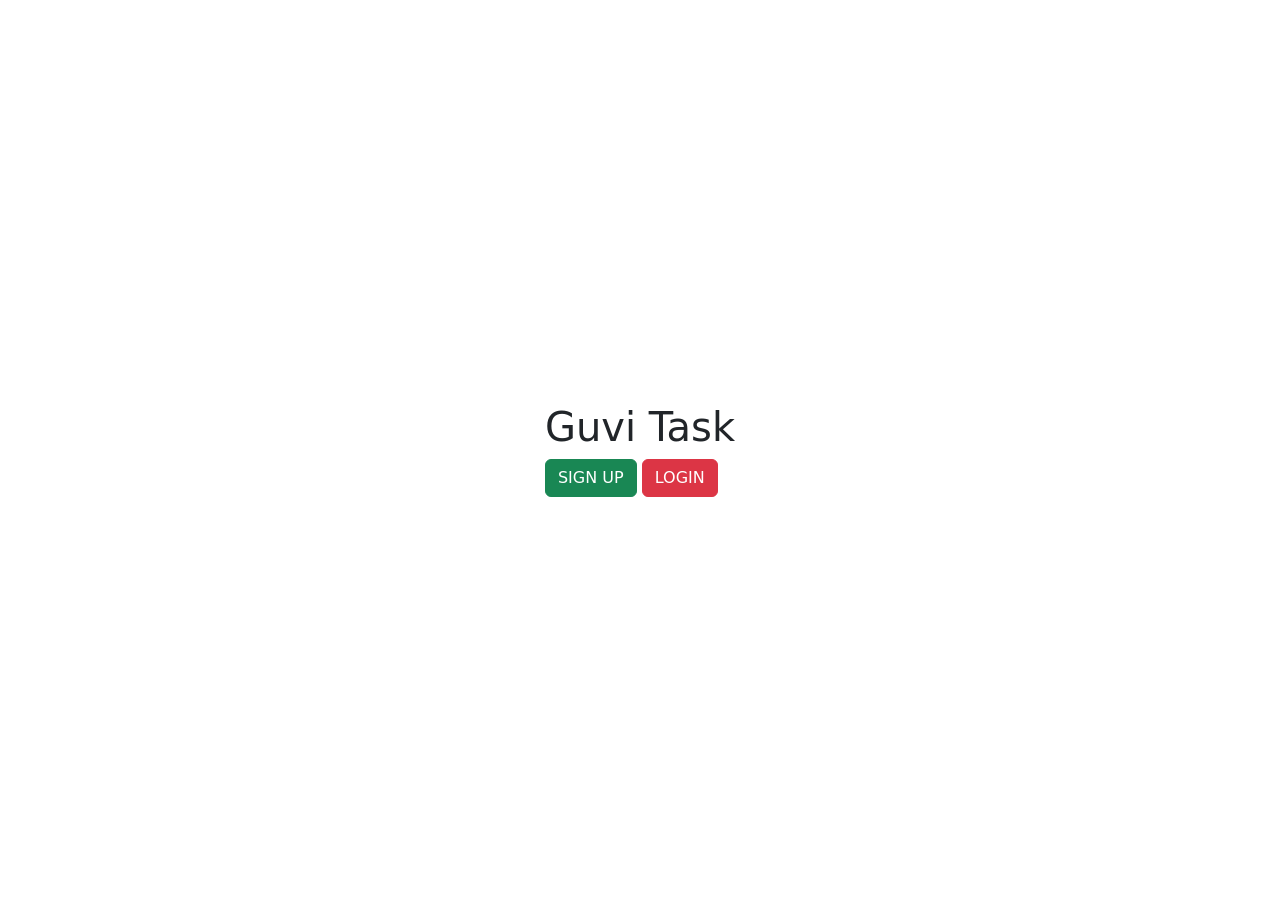
<file: index.html>
<!DOCTYPE html>
<html lang="en">
  <head>
    <meta charset="UTF-8" />
    <meta http-equiv="X-UA-Compatible" content="IE=edge" />
    <meta name="viewport" content="width=device-width, initial-scale=1.0" />
    <title>GUVI</title>
    <link
      href="https://cdn.jsdelivr.net/npm/bootstrap@5.0.2/dist/css/bootstrap.min.css"
      rel="stylesheet"
      integrity="sha384-EVSTQN3/azprG1Anm3QDgpJLIm9Nao0Yz1ztcQTwFspd3yD65VohhpuuCOmLASjC"
      crossorigin="anonymous"
    />
    <script src="https://ajax.googleapis.com/ajax/libs/jquery/3.6.3/jquery.min.js"></script>
  </head>
  <body>
    <div class="container d-flex align-items-center min-vh-100">
      <div class="box mx-auto">
        <h1>Guvi Task</h1>
        <a href="./register.html" class="btn btn-success">SIGN UP</a>
        <a href="./login.html" class="btn btn-danger">LOGIN</a>
      </div>
    </div>
  </body>
</html>
</file>
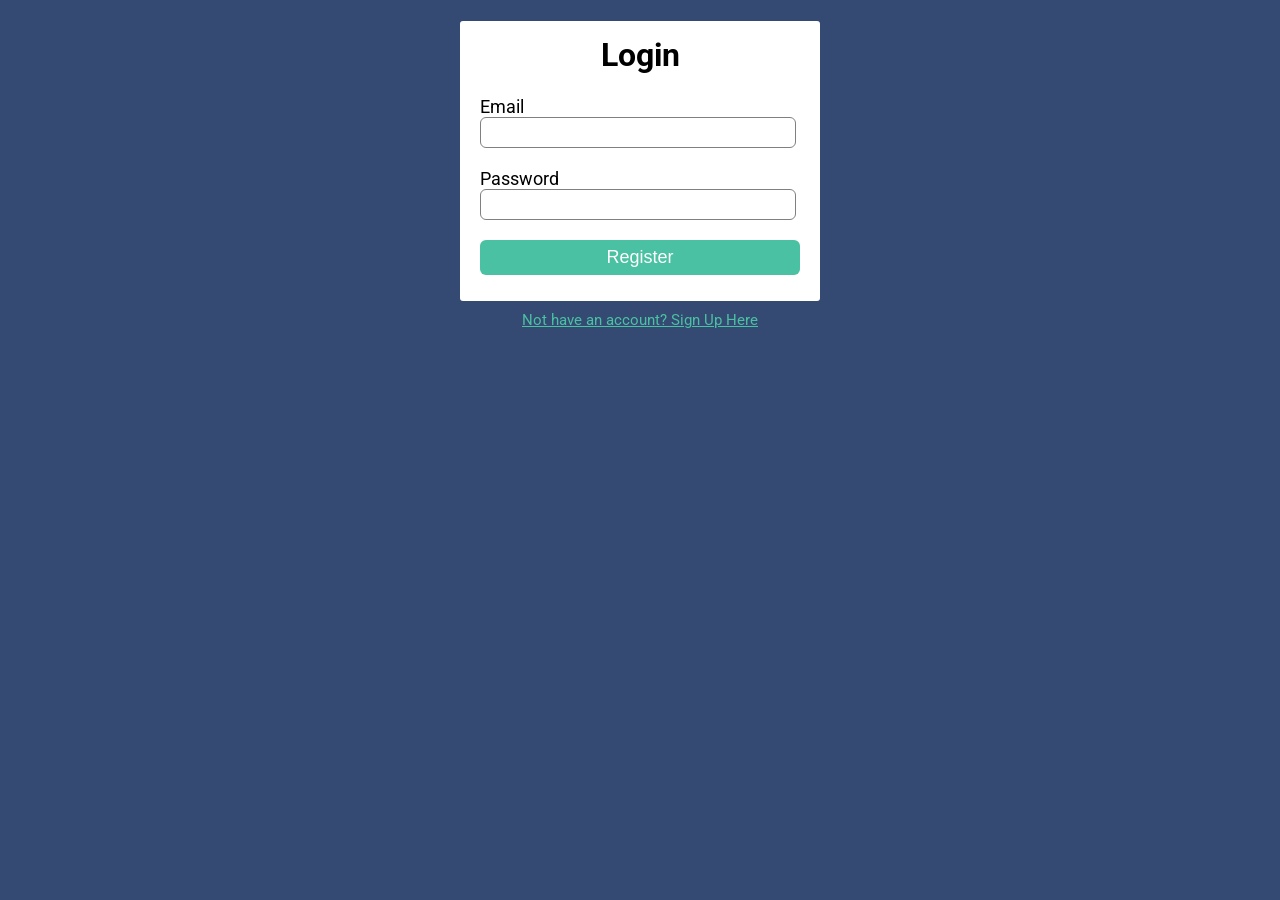
<file: login.html>
<!DOCTYPE html>
<html lang="en">
  <head>
    <title>Login | By Code Info</title>
    <link rel="stylesheet" href="css/styles.css" />
    <link
      href="https://fonts.googleapis.com/css2?family=Roboto:wght@300&display=swap"
      rel="stylesheet"
    />
    <script src="https://ajax.googleapis.com/ajax/libs/jquery/3.6.3/jquery.min.js"></script>
    <script src="./js/login.js"></script>
  </head>
  <body>
    <div class="login-box">
      <h1>Login</h1>
      <form method="post">
        <label>Email</label>
        <input type="email" id="email" name="email"/>
        <label>Password</label>
        <input type="password" id="password" name="password" />
        <a href="profile.html"> <input
          type="button"
          value="Register"
          value="Submit"
          class="btn btn-success"
          onclick="submitForm();"

        />
      </form>
    </div>
    <p class="para-2">
      Not have an account? <a href="register.html">Sign Up Here</a>
    </p>
  </body>
</html>
</file>
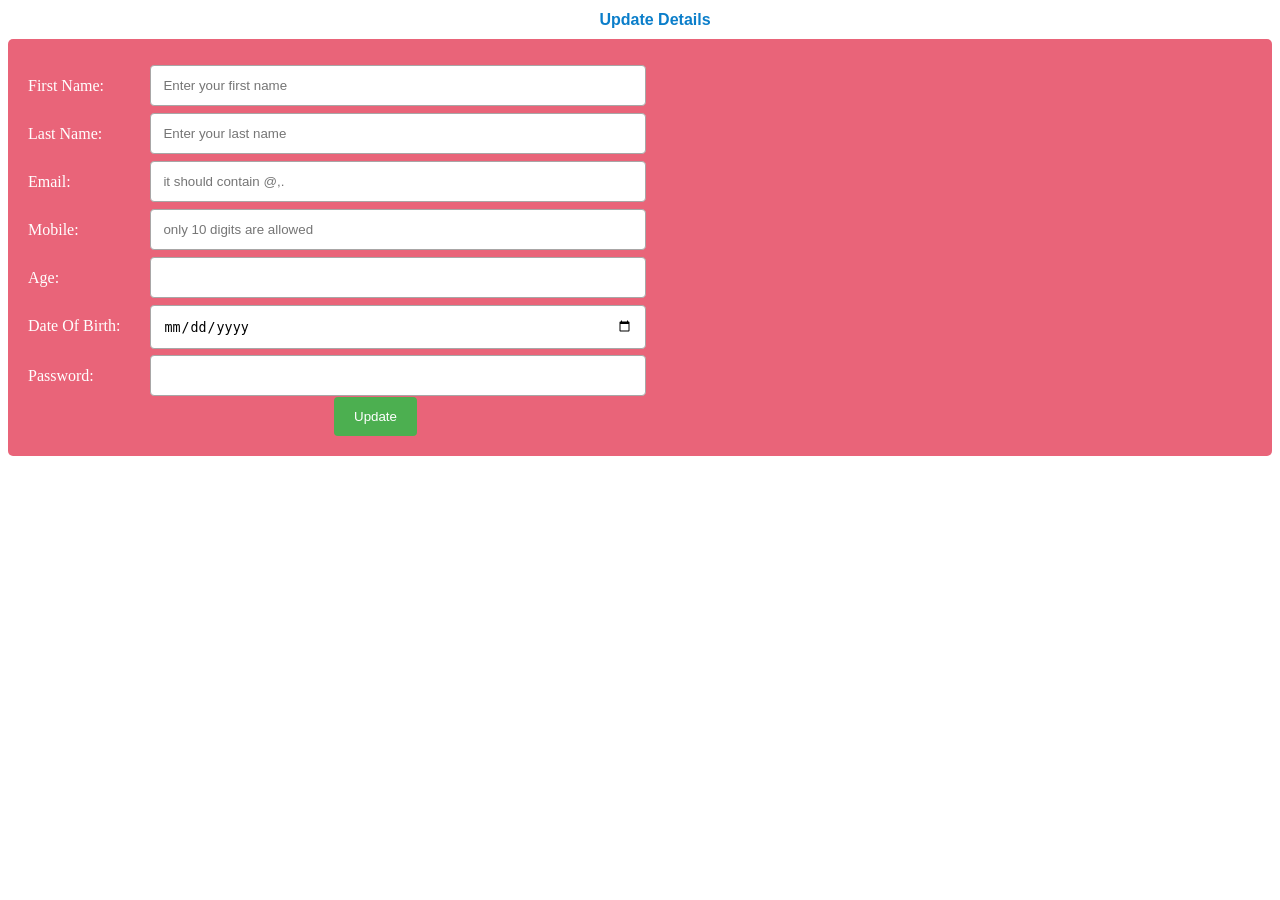
<file: profile.html>
<!DOCTYPE html>
<html lang="en-us">
    <head>
        <meta charset="UTF-8">
        <title>User Profile Page
        </title>
        <link rel="stylesheet" href="./css/profile.css">
        <script type="text/javascript" lang="javascript" src="./js/profile.js"></script>
    </head>
       
    <body>
        <h1>Update Details</h1>
        <div class="container">
          <!-- <div class="img"><img src="./assets/update.png"></div> -->
            <div class="row">
                <div class="col-10">
                    <label for="fname">First Name:</label>
                </div>
                <div class="col-90">
                    <input type="text" id="fname" name="firstname" placeholder="Enter your first name">
                    
                </div>
                
            </div>

            <div class="row">
                <div class="col-10">
                    <label for="lname">Last Name:</label>
                </div>
                <div class="col-90">
                    <input type="text" id="lname" name="lastname" placeholder="Enter your last name">
                </div>
            </div>
            <div class="row">
                <div class="col-10">
                    <label for="email">Email:</label>
                </div>
                <div class="col-90">
                    <input type="email" id="email" name="email" placeholder="it should contain @,.">
                </div>
            </div>
            <div class="row">
                <div class="col-10">
                    <label for="mobile">Mobile:</label>
                </div>
                <div class="col-90">
                    <input type="tel" id="mobile" name="mobile" placeholder="only 10 digits are allowed">
                </div>
            </div>
            <div class="row">
              <div class="col-10">
                  <label for="mobile">Age:</label>
              </div>
              <div class="col-90">
                  <input type="tel" id="age" name="age" placeholder="">
              </div>
          </div>
            
            <div class="row">
                <div class="col-10">
                    <label for="dob">Date Of Birth:</label>
                </div>
                <div class="col-90">
                    <input type="Date" id="dob" name="dob">
                </div>
            </div>
           
            <div class="row">
                <div class="col-10">
                    <label for="password">Password:</label>
                </div>
                <div class="col-90">
                    <input type="password" id="password" name="password" maxlength="8">
                </div>
            </div>
            <div class="row">
                <div col="col-sm-3 col-md-6 col-lg-3">
                    <input type="submit" value="Update" onclick="SaveStudentDetails()">
                </div>
            </div>  
          </div>  
    </body>
</html>
</file>
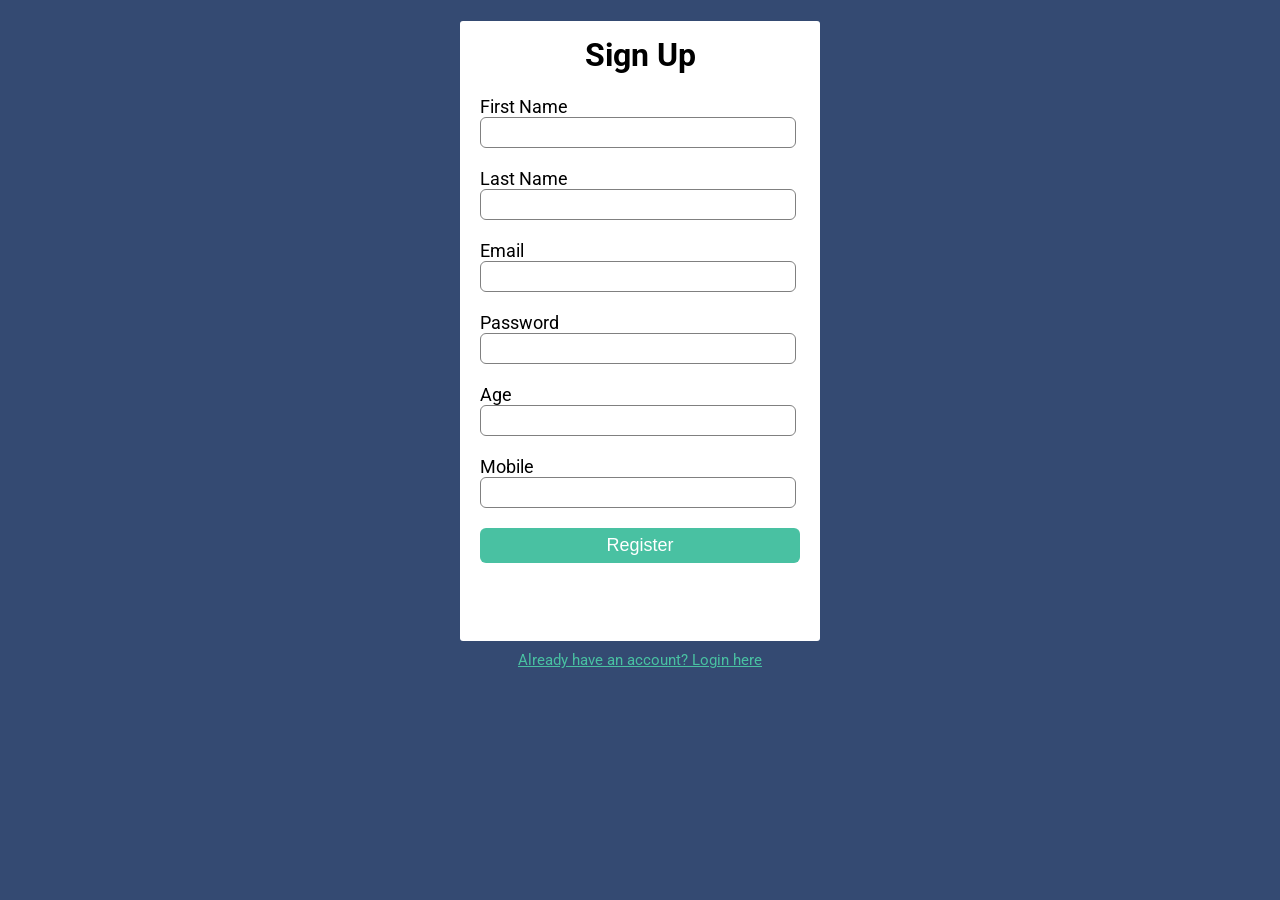
<file: register.html>
<!DOCTYPE html>
<html lang="en">
  <head>
    <title>Sign Up | By Code Info</title>
    <link rel="stylesheet" href="css/styles.css" />
    <link
      href="https://fonts.googleapis.com/css2?family=Roboto:wght@300&display=swap"
      rel="stylesheet"
    />
    <script src="https://ajax.googleapis.com/ajax/libs/jquery/3.6.3/jquery.min.js"></script>
    <script src="./js/register.js"></script>
  </head>
  <body>
    <div class="signup-box">
      <h1>Sign Up</h1>
      <form>
        <label>First Name</label>
        <input type="text" id="firstName" name="firstName" placeholder="" />
        <label>Last Name</label>
        <input type="text" id="lastName" name="lastName" placeholder="" />
        <label>Email</label>
        <input type="email" id="email" name="email" placeholder="" />
        <label>Password</label>
        <input type="password" id="password" name="password" placeholder="" />
        <label>Age</label>
        <input type="text" id="age" name="age" placeholder="" />
        <label>Mobile</label>
        <input type="text" id="phonenumber" name="phonenumber" placeholder="" />
        <a href="login.html"> <input
          type="button"
          value="Register"
          value="Submit"
          class="btn btn-success"
          onclick="submitForm();"

        />
      </form>
    </div>
    <p class="para-2">
      Already have an account? <a href="login.html">Login here</a>
    </p>
  </body>
</html>
</file>
<file: css/styles.css>
body {
    background-color: #344a72;
    font-family: "Roboto", sans-serif;
  }
  
  .signup-box {
    width: 360px;
    height: 620px;
    margin: auto;
    background-color: white;
    border-radius: 3px;
  }
  
  .login-box {
    width: 360px;
    height: 280px;
    margin: auto;
    border-radius: 3px;
    background-color: white;
  }
  
  h1 {
    text-align: center;
    padding-top: 15px;
  }
  
  h4 {
    text-align: center;
  }
  
  form {
    width: 300px;
    margin-left: 20px;
  }
  
  form label {
    display: flex;
    margin-top: 20px;
    font-size: 18px;
  }
  
  form input {
    width: 100%;
    padding: 7px;
    border: none;
    border: 1px solid gray;
    border-radius: 6px;
    outline: none;
  }
  input[type="button"] {
    width: 320px;
    height: 35px;
    margin-top: 20px;
    border: none;
    background-color: #49c1a2;
    color: white;
    font-size: 18px;
  }
  p {
    text-align: center;
    padding-top: 20px;
    font-size: 15px;
  }
  .para-2 {
    text-align: center;
    color: white;
    font-size: 15px;
    margin-top: -10px;
  }
  .para-2 a {
    color: #49c1a2;
  }
</file>
<file: css/profile.css>
*{box-sizing: border-box;
}
h1{
    text-align: center;
    padding-left: 30px;
}
input[type=text], input[type=email], input[type=number], input[type=select], input[type=date],input[type=select],input[type=password], input[type=tel]
{
    width: 45%;
    padding: 12px;
    border: 1px solid rgb(168, 166, 166);
    border-radius: 4px;
    resize: vertical;
}
textarea{
    width:45%;
    padding: 12px;
    border: 1px solid rgb(168, 166, 166);
    border-radius: 4px;
    resize: vertical;
}
input[type=radio],input[type=checkbox]{
    width: 1%;
    padding-left: 0%;
    border: 1px solid rgb(168, 166, 166);
    border-radius: 4px;
    resize: vertical;
}
h1{
    font-family: Arial;
    font-size: medium;
    font-style: normal;
    font-weight: bold;
    color: rgb(11, 126, 202);
    text-align: center;
    /* text-decoration: u; */
}
label{
    padding: 12px 12px 12px 0;
    display: inline-block;
}
input[type=submit] {
    background-color: #4CAF50;
    color: white;
    padding: 12px 20px;
    border: none;
    border-radius: 4px;
    cursor: pointer;
    float:left;
    /* align-items: center; */
    margin-left: 25%;

}
input[type=submit]:hover {
background-color: #32a336;
align-items: center;
}
.container{
    border-radius: 5px;
    background-color:#E96479;
    padding: 20px;
}
.col-10{
    float: left;
    width:10%;
    margin-top: 6px;
}
.col-90{
    float: left;
    width: 90%;
    margin-top: 6px;
}
.row:after{
    content: "";
    display: table;
    clear: both;
}
@media screen and (max-width: 600px) {
    .col-10,.col-90,input[type=submit]{
        width: 100%;
        margin-top: 0;
    }
}
.row{
    color: white;
}
</file>
